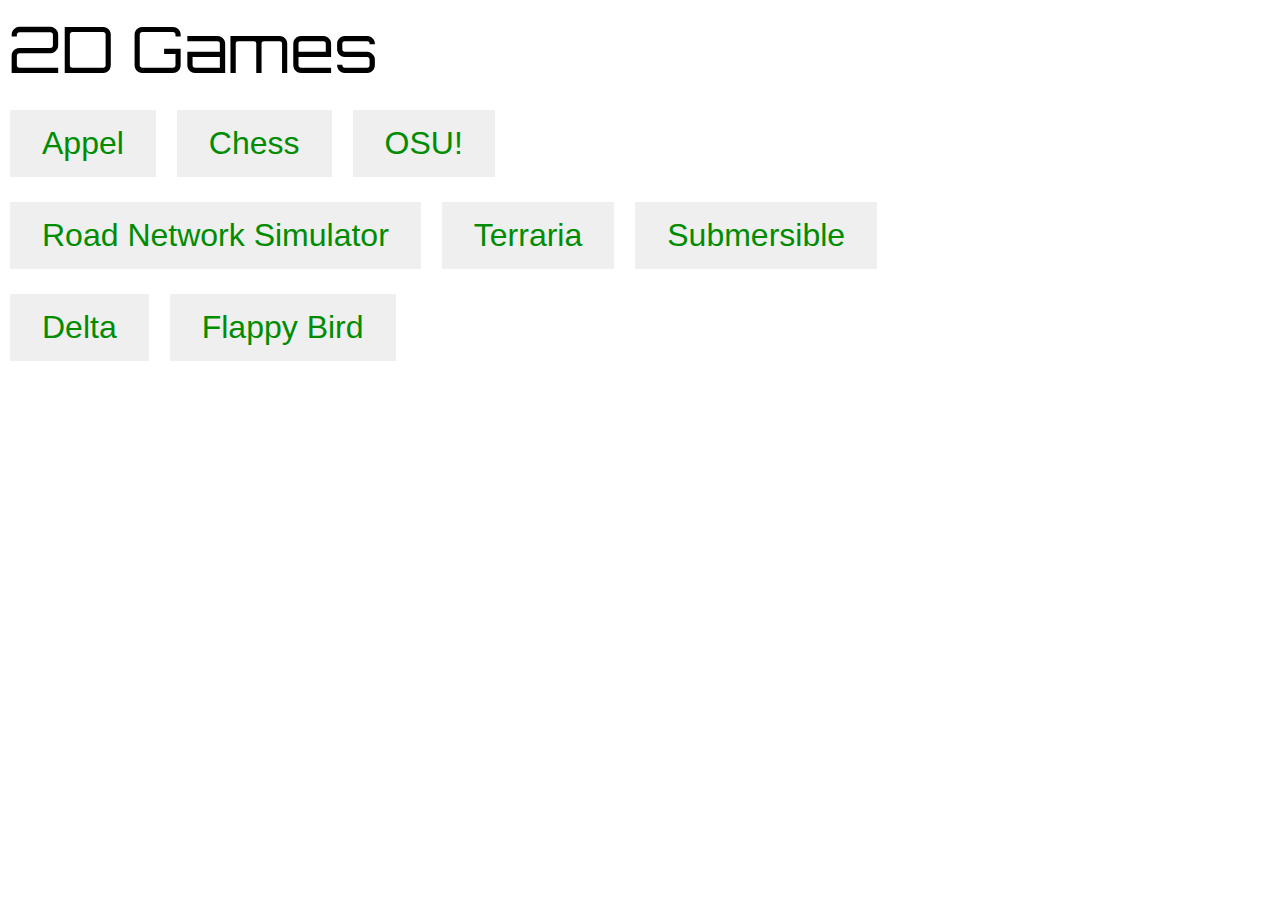
<file: 2D games/index.html>
<!DOCTYPE html>
<html>
<head>
 <link rel="shortcut icon" href="zap2.ico" />
<title>2D Games</title>
<link rel="stylesheet" href="https://fonts.googleapis.com/css2?family=Orbitron"> 
<style>
body {
font-family: 'Orbitron', serif;
font-size: 64px;
}
<br>
    <br>
</style>
<div text-align: center>   2D Games</div>
<style>
  .BB {
    border: none;
    color: rgb(0 , 140 , 0);
    padding: 15px 32px;
    text-align: center;
    text-decoration: none;
    display: inline-block;
    font-size: 32px;
    margin: 4px 2px;
    cursor: pointer;
  }
  </style>
  <button class="BB" onclick="window.location.href='Appel.html';">
    Appel
  </button>
  <button class="BB" onclick="window.location.href='Chess.html';">
    Chess
  </button>
  <button class="BB" onclick="window.location.href='OSU!.html';">
    OSU!
  </button>
<br>
<button class="BB" onclick="window.location.href='Road Network Simulator.html';">
    Road Network Simulator
  </button>
  <button class="BB" onclick="window.location.href='Terraria.html';">
    Terraria
  </button>
  <button class="BB" onclick="window.location.href='Submersible.html';">
    Submersible
  </button>
  <br>
  <button class="BB" onclick="window.location.href='./Delta/index.html';">
    Delta
  </button>
  <button class="BB" onclick="window.location.href='./flappybird/bird.html';">
    Flappy Bird
  </button>
</head>
</html>
</file>
